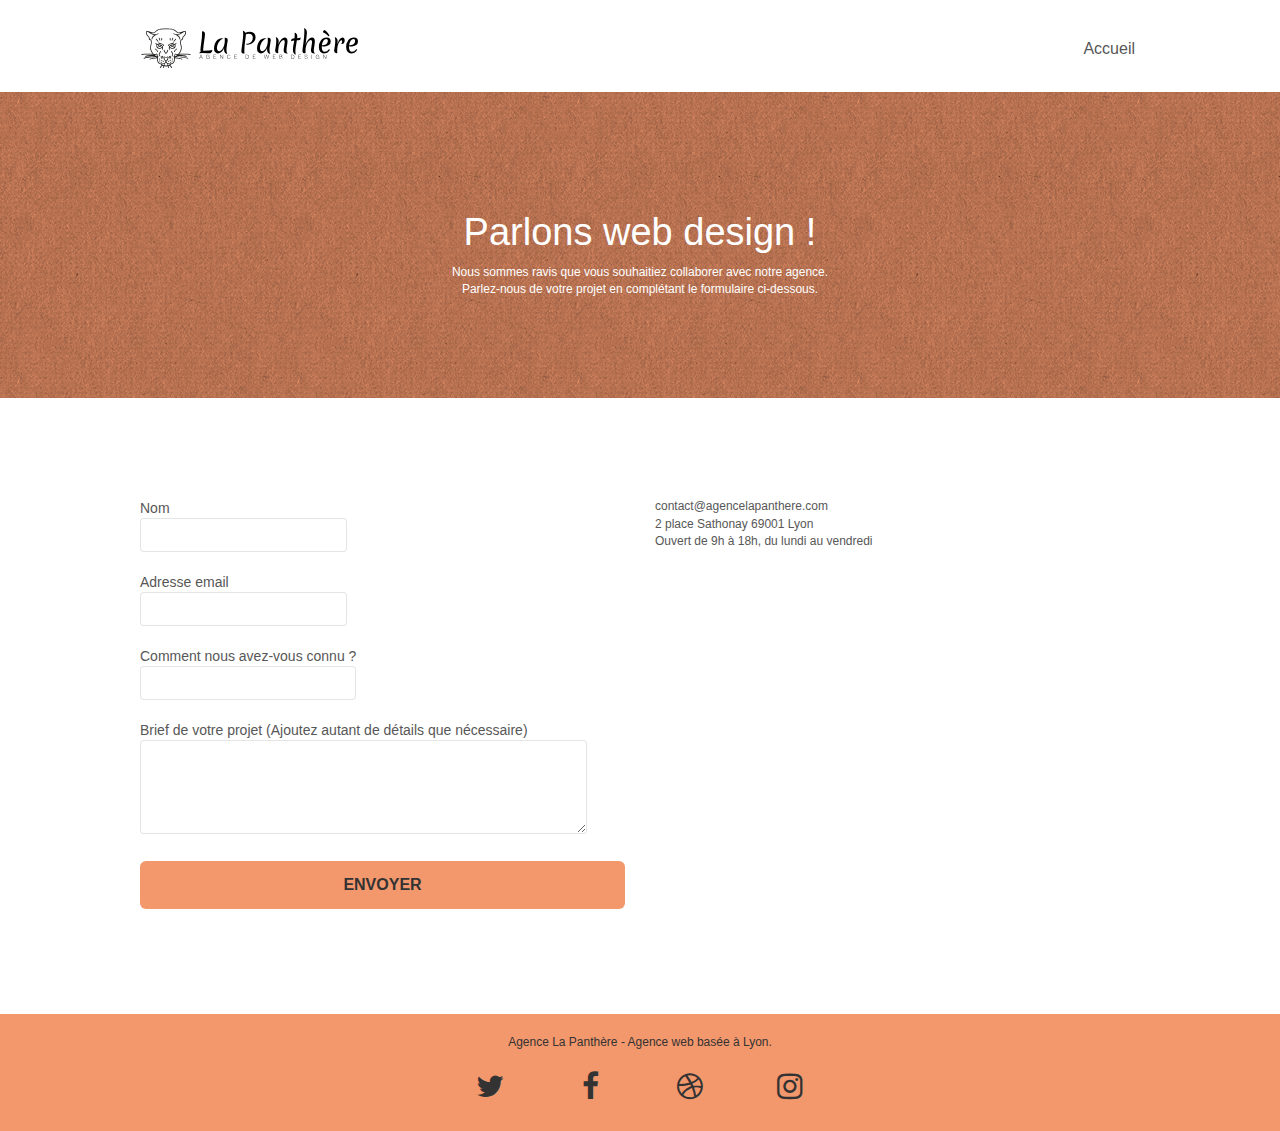
<file: page2.html>
<!doctype html>
<html lang="fr">
<head>
    <meta charset="utf-8">
    <meta name="description" content="Contactez notre agence de web design La Panthère, basée à Lyon.">
    <meta name="viewport" content="width=device-width, initial-scale=1.0, viewport-fit=cover">
    <link rel="shortcut icon" type="image/png" href="favicon.jpg">
    
	<link rel="stylesheet" type="text/css" href="./css/bootstrap.css">
	<link rel="stylesheet" type="text/css" href="style.css">
	<link rel="stylesheet" type="text/css" href="./css/font-awesome.css">
	<link rel="stylesheet" type="text/css" href="./css/et-line.css">
    
	<script src="./js/jquery-2.1.0.js"></script>
	<script src="./js/bootstrap.js"></script>
	<script src="./js/blocs.js"></script>
	<script src="./js/jqBootstrapValidation.js"></script>
	<script src="./js/formHandler.js"></script>
    <title>Contactez-nous | La panthère</title>
    
<!-- Analytics -->
 
<!-- Analytics END --> 
</head>
<body>
<div class="page-container"> 
<!-- bloc-0 -->
<header class="bloc bgc-white l-bloc " id="bloc-0">
	<div class="container bloc-sm">
		<nav class="navbar row">
			<div class="navbar-header">
				<a class="navbar-brand" href="index.html"><img src="img/agence-la-panthere-monochrome.svg" alt="atlanta web design logo"/></a>
				<button id="nav-toggle" type="button" class="ui-navbar-toggle navbar-toggle" data-toggle="collapse" data-target=".navbar-1">
					<span class="sr-only">Toggle navigation</span><span class="icon-bar"></span><span class="icon-bar"></span><span class="icon-bar"></span>
				</button>
			</div>
			<div class="collapse navbar-collapse navbar-1 special-dropdown-nav">
				<ul class="site-navigation nav navbar-nav">
					<li>
						<a href="index.html">Accueil</a>
					</li>
				</ul>
			</div>
		</nav>
	</div>
</header>
<!-- bloc-0 END -->

<!-- bloc-6 -->
<section class="bloc bg-dots-bg bg-repeat bgc-atomic-tangerine d-bloc bloc-bg-texture texture-paper" id="bloc-6">
	<div class="container bloc-lg">
		<div class="row">
			<div class="col-sm-12">
				<h1 class="text-center hero-bloc-text tc-white">
					Parlons web design !
				</h1>
				<p class="text-center mg-lg tc-white tight-width-whitespace">
					Nous sommes ravis que vous souhaitiez collaborer avec notre agence.<br>
					Parlez-nous de votre projet en complétant le formulaire ci-dessous.
				</p>
			</div>
		</div>
	</div>
</section>
<!-- bloc-6 END -->

<!-- bloc-7 -->
<section class="bloc bgc-white l-bloc" id="bloc-7">
	<div class="container bloc-lg">
		<div class="row">
			<div class="col-sm-6">
				<form id="form_1">
					<div class="form-group">
						<label>
							Nom
							<input id="name" class="form-control" required />
						</label>
						
					</div>
					<div class="form-group">
						<label>
							Adresse email
							<input id="email" class="form-control" type="email" required />
						</label>
						
					</div>
					<div class="form-group">
						<label>
							Comment nous avez-vous connu ?
							<input class="form-control" type="email" required id="input_504" />
						</label>
						
					</div>
					<div class="form-group">
						<label>
							Brief de votre projet (Ajoutez autant de détails que nécessaire)
							<textarea id="message" class="form-control" rows="4" cols="50" required></textarea>
						</label>
					</div> 
					<button class="bloc-button btn btn-lg btn-block cta-hero btn-atomic-tangerine" type="submit">
						Envoyer
					</button>
				</form>
			</div>
			<div class="col-sm-6">
				<p>
					contact@agencelapanthere.com<br>2 place Sathonay 69001 Lyon<br>Ouvert de 9h à 18h, du lundi au vendredi<br>
				</p>
			</div>
		</div>
	</div>
</section>
<!-- bloc-7 END -->

<!-- Footer - bloc-8 -->
<footer class="bloc bgc-atomic-tangerine d-bloc" id="bloc-8">
	<div class="container bloc-sm">
		<div class="row">
			<div class="col-sm-12">
				<p class="text-center">
					Agence La Panthère - Agence web basée à Lyon.<br>
				</p>
				<div class="row row-no-gutters social">
					<div class="col-sm-3">
						<div class="text-center">
							<a class="social" href="https://twitter.com/home?lang=fr" title="Lien vers le compte Twitter de La Panthère"><span class="fa fa-twitter icon-md"></span></a>
						</div>
					</div>
					<div class="col-sm-3">
						<div class="text-center">
							<a class="social" href="https://fr-fr.facebook.com/" title="Lien vers le compte Facebook de La Panthère"><span class="fa fa-facebook icon-md"></span></a>
						</div>
					</div>
					<div class="col-sm-3">
						<div class="text-center">
							<a class="social" href="https://dribbble.com/" title="Lien vers le compte Dribbble de La Panthère"><span class="fa fa-dribbble icon-md"></span></a>
						</div>
					</div>
					<div class="col-sm-3">
						<div class="text-center">
							<a class="social" href="https://www.instagram.com/?hl=fr" title="Lien vers le compte Instagram de La Panthère"><span class="fa fa-instagram icon-md"></span></a>
						</div>
					</div>
				</div>
			</div>
		</div>
	</div>
</footer>
<!-- Footer - bloc-8 END -->
</div>
</body>
</html>
</file>
<file: style.css>
body {
    margin: 0;
    padding: 0;
    background: #FFF;
    overflow-x: hidden;
    -webkit-font-smoothing: antialiased;
    -moz-osx-font-smoothing: grayscale;
}

a,
button {
    transition: all .3s ease-in-out;
}

a:hover {
    text-decoration: none;
    cursor: pointer;
}

#page-loading-blocs-notifaction {
    position: fixed;
    top: 0;
    bottom: 0;
    width: 100%;
    z-index: 100000;
    background: #FFFFFF url("img/pageload-spinner.gif") no-repeat center center;
}

.bloc {
    width: 100%;
    clear: both;
    background: 50% 50% no-repeat;
    padding: 0 50px;
    -webkit-background-size: cover;
    -moz-background-size: cover;
    -o-background-size: cover;
    background-size: cover;
    position: relative;
}

.bloc .container {
    padding-left: 0;
    padding-right: 0;
}

.bloc-lg {
    padding: 100px 50px;
}

.bloc-md {
    padding: 50px;
}

.bloc-sm {
    padding: 20px 50px;
}

.bg-center,
.bg-l-edge,
.bg-r-edge,
.bg-t-edge,
.bg-b-edge,
.bg-tl-edge,
.bg-bl-edge,
.bg-tr-edge,
.bg-br-edge,
.bg-repeat {
    -webkit-background-size: auto!important;
    -moz-background-size: auto!important;
    -o-background-size: auto!important;
    background-size: auto!important;
}

.bg-repeat {
    background: repeat;
}

.bg-t-edge {
    background: top no-repeat;
}

.bloc-bg-texture::before {
    content: "";
    background-size: 2px 2px;
    position: absolute;
    top: 0;
    bottom: 0;
    left: 0;
    right: 0;
}

.texture-paper::before {
    background: url("img/texture-paper.png");
    background-size: 280px 280px;
}

.b-parallax {
    background-attachment: fixed;
}

.d-bloc {
    color: rgba(255, 255, 255, .7);
}

.d-bloc button:hover {
    color: rgba(255, 255, 255, .9);
}

.d-bloc .icon-round,
.d-bloc .icon-square,
.d-bloc .icon-rounded,
.d-bloc .icon-semi-rounded-a,
.d-bloc .icon-semi-rounded-b {
    border-color: rgba(255, 255, 255, .9);
}

.d-bloc .divider-h span {
    border-color: rgba(255, 255, 255, .2);
}

.d-bloc .a-btn,
.d-bloc .navbar a,
.d-bloc .navbar-brand,
.d-bloc a .icon-sm,
.d-bloc a .icon-md,
.d-bloc a .icon-lg,
.d-bloc a .icon-xl,
.d-bloc h1 a,
.d-bloc h2 a,
.d-bloc h3 a,
.d-bloc h4 a,
.d-bloc h5 a,
.d-bloc h6 a,
.d-bloc p a {
    color: rgba(255, 255, 255, .6);
}

.d-bloc .a-btn:hover,
.d-bloc .navbar a:hover,
.d-bloc .navbar-brand:hover,
.d-bloc a:hover .icon-sm,
.d-bloc a:hover .icon-md,
.d-bloc a:hover .icon-lg,
.d-bloc a:hover .icon-xl,
.d-bloc h1 a:hover,
.d-bloc h2 a:hover,
.d-bloc h3 a:hover,
.d-bloc h4 a:hover,
.d-bloc h5 a:hover,
.d-bloc h6 a:hover,
.d-bloc p a:hover {
    color: rgba(255, 255, 255, 1);
}

.d-bloc .navbar-toggle .icon-bar {
    background: rgba(255, 255, 255, 1);
}

.d-bloc .btn-wire,
.d-bloc .btn-wire:hover {
    color: rgba(255, 255, 255, 1);
    border-color: rgba(255, 255, 255, 1);
}

.d-bloc .panel {
    color: rgba(0, 0, 0, .5);
}

.d-bloc .panel button:hover {
    color: rgba(0, 0, 0, .7);
}

.d-bloc .panel icon {
    border-color: rgba(0, 0, 0, .7);
}

.d-bloc .panel .divider-h span {
    border-color: rgba(0, 0, 0, .1);
}

.d-bloc .panel .a-btn {
    color: rgba(0, 0, 0, .6);
}

.d-bloc .panel .a-btn:hover {
    color: rgba(0, 0, 0, 1);
}

.d-bloc .panel .btn-wire,
.d-bloc .panel .btn-wire:hover {
    color: rgba(0, 0, 0, .7);
    border-color: rgba(0, 0, 0, .3);
}

.d-bloc .panel,
.l-bloc {
    color: rgba(0, 0, 0, .5);
}

.d-bloc .panel button:hover,
.l-bloc button:hover {
    color: rgba(0, 0, 0, .7);
}

.l-bloc .icon-round,
.l-bloc .icon-square,
.l-bloc .icon-rounded,
.l-bloc .icon-semi-rounded-a,
.l-bloc .icon-semi-rounded-b {
    border-color: rgba(0, 0, 0, .7);
}

.d-bloc .panel .divider-h span,
.l-bloc .divider-h span {
    border-color: rgba(0, 0, 0, .1);
}

.d-bloc .panel .a-btn,
.l-bloc .a-btn,
.l-bloc .navbar a,
.l-bloc .navbar-brand,
.l-bloc a .icon-sm,
.l-bloc a .icon-md,
.l-bloc a .icon-lg,
.l-bloc a .icon-xl,
.l-bloc h1 a,
.l-bloc h2 a,
.l-bloc h3 a,
.l-bloc h4 a,
.l-bloc h5 a,
.l-bloc h6 a,
.l-bloc p a {
    color: rgba(0, 0, 0, .6);
}

.d-bloc .panel .a-btn:hover,
.l-bloc .a-btn:hover,
.l-bloc .navbar a:hover,
.l-bloc .navbar-brand:hover,
.l-bloc a:hover .icon-sm,
.l-bloc a:hover .icon-md,
.l-bloc a:hover .icon-lg,
.l-bloc a:hover .icon-xl,
.l-bloc h1 a:hover,
.l-bloc h2 a:hover,
.l-bloc h3 a:hover,
.l-bloc h4 a:hover,
.l-bloc h5 a:hover,
.l-bloc h6 a:hover,
.l-bloc p a:hover {
    color: rgba(0, 0, 0, 1);
}

.l-bloc .navbar-toggle .icon-bar {
    color: rgba(0, 0, 0, .6);
}

.d-bloc .panel .btn-wire,
.d-bloc .panel .btn-wire:hover,
.l-bloc .btn-wire,
.l-bloc .btn-wire:hover {
    color: rgba(0, 0, 0, .7);
    border-color: rgba(0, 0, 0, .3);
}

.voffset {
    margin-top: 30px;
}

.voffset-lg {
    margin-top: 80px;
}

.row-no-gutters {
    margin-right: 0;
    margin-left: 0;
}

.row.row-no-gutters > [class^="col-"],
.row.row-no-gutters > [class*=" col-"] {
    padding-right: 0;
    padding-left: 0;
}

#bloc-1-hero h1 {
    font-size: 32px;
}

.navbar {
    margin-bottom: 0;
    z-index: 1;
}

.navbar-brand {
    height: auto;
    padding: 3px 15px;
    font-size: 25px;
    font-weight: normal;
    font-weight: 600;
    line-height: 44px;
}

.navbar-brand img {
    max-height: 200px;
    margin: 0 5px 0 0;
    display: inline;
}

.navbar-brand img[src$=svg] {
    min-width: 100px;
    height: 40px;
}

.nav-center .navbar-brand img {
    margin: 0;
}

.navbar .nav {
    padding-top: 2px;
    margin-right: -16px;
    float: right;
    z-index: 1;
}

.nav > li {
    float: left;
    margin-top: 4px;
    font-size: 16px;
}

.navbar-nav .open .dropdown-menu > li > a {
    text-align: inherit;
}

.nav > li a:hover,
.nav > li a:focus {
    background: transparent;
}

.navbar-toggle {
    margin: 10px 10px 0 0;
    border: 0px;
}

.navbar-toggle:hover {
    background: transparent!important;
}

.navbar-toggle .icon-bar {
    background-color: rgba(0, 0, 0, .5);
    width: 26px;
}

.nav-invert .navbar .nav {
    float: left;
}

.nav-invert .navbar-header,
.nav-invert .navbar-brand {
    float: right;
    position: relative;
    z-index: 2;
}

@media (min-width: 768px) {
    .site-navigation {
        position: absolute;
        top: 50%;
        right: 20px;
        transform: translate(0, -50%);
        -webkit-transform: translateY(-50%);
    }
    .nav > li .dropdown-menu a,
    .nav > li .dropdown-menu a:hover {
        color: #484848;
    }
    .nav-invert .site-navigation {
        left: 0;
        right: 0;
    }
    .nav-center {
        text-align: center;
    }
    .nav-center .navbar-header {
        width: 100%;
    }
    .nav-center .navbar-header,
    .nav-center .navbar-brand,
    .nav-center .nav > li {
        float: none;
        display: inline-block;
    }
    .nav-center .site-navigation {
        position: relative;
        width: 100%;
        right: 0;
        margin-right: 0px;
        margin-top: 20px;
    }
    .nav-center.mini-nav .navbar-toggle {
        float: none;
        margin: 10px auto 0;
    }
}

.nav > li > .dropdown a {
    background: none!important;
    display: block;
    padding: 14px 15px;
}

nav .caret {
    margin: 0 5px;
}

.dropdown-menu .dropdown-menu {
    top: -8px;
    left: 100%;
}

.dropdown-menu .dropmenu-flow-right {
    top: 100%;
    left: 0;
    margin-left: -1px;
    border-top-left-radius: 0;
    border-top-right-radius: 0;
}

.dropdown-menu .dropdown span {
    border: 4px solid black;
    border-top-color: transparent;
    border-right-color: transparent;
    border-bottom-color: transparent;
    margin: 6px -5px 0 0!important;
    float: right;
}

.mg-md {
    margin-top: 10px;
    margin-bottom: 20px;
}

.mg-lg {
    margin-top: 10px;
    margin-bottom: 40px;
}

.btn {
    margin: 0 5px 5px 0;
}

.btn.pull-right {
    margin: 0 0 5px 5px;
}

.btn-d,
.btn-d:hover,
.btn-d:focus {
    color: #FFF;
    background: rgba(0, 0, 0, .3);
}

.btn-rd {
    border-radius: 40px;
}

.btn-clean {
    border: 1px solid rgba(0, 0, 0, .08);
    border-bottom-color: rgba(0, 0, 0, .1);
    text-shadow: 0 1px 0 rgba(0, 0, 1, .1);
    box-shadow: 0 1px 3px rgba(0, 0, 1, .25), inset 0 1px 0 0 rgba(255, 255, 255, .15);
}

.icon-md {
    font-size: 30px!important;
    padding: 10px;
}

.icon-lg {
    font-size: 60px!important;
}

.sm-shadow {
    text-shadow: 0 1px 2px rgba(0, 0, 0, .3);
}

.panel-sq,
.panel-sq .panel-heading,
.panel-sq .panel-footer {
    border-radius: 0;
}

.panel-rd {
    border-radius: 30px;
}

.panel-rd .panel-heading {
    border-radius: 29px 29px 0 0;
}

.panel-rd .panel-footer {
    border-radius: 0 0 29px 29px;
}

.form-control {
    border-color: rgba(0, 0, 0, .1);
    box-shadow: none;
}

.scrollToTop {
    width: 40px;
    height: 40px;
    position: fixed;
    bottom: 20px;
    right: 20px;
    opacity: 1;
    z-index: 500;
    transition: all .3s ease-in-out;
}

.scrollToTop span {
    margin-top: 6px;
    color: #FFFFFF!important;
}

.showScrollTop {
    font-size: 14px;
    opacity: 1;
}

a[data-lightbox] {
    position: relative;
    display: block;
    text-align: center;
}

a[data-lightbox]:hover::before {
    content: "+";
    font-family: "HelveticaNeue-Light", "Helvetica Neue Light", "Helvetica Neue", Helvetica, Arial;
    font-size: 32px;
    width: 50px;
    height: 50px;
    margin-left: -25px;
    border-radius: 50%;
    background: rgba(0, 0, 0, .6);
    color: #FFF;
    font-weight: 100;
    z-index: 1;
    position: absolute;
    top: 50%;
    transform: translateY(-50%);
    -webkit-transform: translateY(-50%);
}

a[data-lightbox]:hover img {
    opacity: 0.6;
    -webkit-animation-fill-mode: none;
    animation-fill-mode: none;
}

#lightbox-modal {
    display: flex;
    align-items: center;
}

#lightbox-modal .modal-dialog {
    width: 90%;
    max-width: 900px;
    margin: 0 auto 0;
}

#lightbox-modal .modal-dialog img {
    max-height: 90vh;
    margin: 0 auto;
}

.lightbox-caption {
    padding: 20px;
    color: #FFF;
    background: rgba(0, 0, 0, .5);
    position: absolute;
    left: 15px;
    right: 15px;
    bottom: 5px;
}

.close-lightbox {
    color: #FFF;
    font-size: 30px;
    position: absolute;
    top: 20px;
    right: 20px;
    z-index: 20;
    background: rgba(0, 0, 0, .5);
    border: none;
    line-height: 30px;
    padding: 0 9px 5px;
    opacity: 0.3;
}

.close-lightbox:hover,
.next-lightbox:hover,
.prev-lightbox:hover {
    opacity: 1.0;
    color: #FFF;
}

.next-lightbox,
.prev-lightbox {
    font-size: 20px;
    color: rgba(255, 255, 255, .9);
    background: rgba(0, 0, 0, .5);
    transition: all .2s ease-in-out;
    position: absolute;
    top: 45%;
    z-index: 1;
    opacity: 0.4;
}

.next-lightbox {
    padding: 6px 8px 1px 13px;
    right: 25px;
}

.prev-lightbox {
    padding: 6px 13px 1px 10px;
    left: 25px;
}

.snapshot-lb .modal-body {
    padding-bottom: 45px;
}

.snapshot-lb .lightbox-caption {
    padding: 0;
    color: rgba(0, 0, 0, .5);
    background: none;
}

h1,
h2,
h3,
h4,
h5,
h6,
p,
label,
.btn,
a {
    font-family: "helvetica";
    font-weight: 400;
    color: #575757!important;
}

.container {
    max-width: 1000px;
}

.hero-bloc-text {
    font-size: 38px;
}

.hero-bloc-text-sub {
    font-size: 36px;
}

.statement-bloc-text {
    line-height: 26px;
    font-style: italic;
    font-size: 20px;
    text-align: center;
    font-weight: lighter;
    max-width: 520px;
    margin: auto auto auto auto;
}

p {
    font-size: 12px;
}

.tight-width-whitespace {
    max-width: 600px;
    margin: auto auto auto auto;
}

.h1 {
    font-size: 20px;
    font-family: "Open Sans";
}

.cta-hero {
    margin-top: 22px;
    color: #FFFFFF!important;
    text-transform: uppercase;
    padding: 12px 28px 12px 28px;
    font-size: 16px;
    font-weight: 700;
}

.social {
    max-width: 400px;
    margin: auto auto auto auto;
}

h2 {
    font-size: 22px;
    line-height: 1.4em;
}

h3 {
    font-size: 15px;
    text-transform: uppercase;
    font-weight: 700;
    color: #333333!important;
}

.med-width-whitespace {
    max-width: 800px;
    margin: auto auto auto auto;
    box-shadow: 0px 0px 0px #000000;
}

h1 {
    color: #333333!important;
}

h4 {
    color: #333333!important;
}

.icons {
    margin-bottom: 14px;
    margin-top: 24px;
}

.white {
    color: #FFFFFF!important;
}

.portfolio-thumb {
    margin-bottom: 24px;
    margin-left: auto;
    margin-right: auto;
}

.portfolio-row {
    margin-bottom: 44px;
    margin-top: 50px;
}

.avatar {
    box-shadow: 0px 4px 9px rgba(0, 0, 0, 0.3);
}

.black-background {
    background-color: rgba(165, 147, 99, 0.7);
    padding: 40px 40px 40px 40px;
}

.bold-link {
    font-weight: 900;
    text-decoration: underline!important;
}

.bgc-white {
    background-color: #FFFFFF;
}

.bgc-dark-slate-blue {
    background-color: #364577;
}

.bgc-atomic-tangerine {
    background-color: #F3976C;
}

.tc-white {
    color: #FFFFFF!important;
}

.btn-atomic-tangerine {
    background: #F3976C;
    color: #333333!important;
}

.btn-atomic-tangerine:hover {
    background: #c27956!important;
    color: #333333!important;
}

.ltc-white {
    color: #FFFFFF!important;
}

.ltc-white:hover {
    color: #cccccc!important;
}

.ltc-atomic-tangerine {
    color: #F3976C!important;
}

.ltc-atomic-tangerine:hover {
    color: #c27956!important;
}

.icon-dark-slate-blue {
    color: #364577!important;
    border-color: #364577!important;
}

.bg-dots-bg {
    background-image: url("img/dots-bg.png");
}

.bg-lines-h2-bg {
    background-image: url("img/lines-h2-bg.png");
}

.bg-banniere {
    background-image: url("img/agence-la-panthere.jpg");
}

.bg-presentation {
    background-image: url("img/image-de-presentation.bmp");
}

@media (max-width: 1024px) {
    .bloc {
        padding-left: 20px;
        padding-right: 20px;
    }
    .bloc.full-width-bloc,
    .bloc-tile-2.full-width-bloc .container,
    .bloc-tile-3.full-width-bloc .container,
    .bloc-tile-4.full-width-bloc .container {
        padding-left: 0;
        padding-right: 0;
    }
}

@media (max-width: 992px) and (min-width: 768px) {
    .navbar .nav {
        max-width: 80%
    }
    .nav-center.navbar .nav {
        max-width: 100%
    }
}

@media only screen and (min-device-width: 768px) and (max-device-width: 1024px) and (orientation: landscape) {
    .b-parallax {
        background-attachment: scroll;
    }
}

@media only screen and (min-device-width: 1024px) and (max-device-width: 1366px) and (-webkit-min-device-pixel-ratio: 1.5) {
    .b-parallax {
        background-attachment: scroll;
    }
}

@media (max-width: 991px) {
    .container {
        width: 100%;
    }
    .b-parallax {
        background-attachment: scroll;
    }
    .page-container,
    #hero-bloc {
        overflow-x: hidden;
        position: relative;
    }
    .bloc {
        padding-left: constant(safe-area-inset-left);
        padding-right: constant(safe-area-inset-right);
    }
    .bloc-group,
    .bloc-group .bloc {
        display: block;
        width: 100%;
    }
    .bloc-fill-screen .fill-bloc-top-edge,
    .bloc-fill-screen .fill-bloc-bottom-edge {
        padding: 0 20px;
        padding-left: constant(safe-area-inset-left);
        padding-right: constant(safe-area-inset-right);
    }
}

@media (max-width: 767px) {
    .page-container {
        overflow-x: hidden;
        position: relative;
    }
    h1,
    h2,
    h3,
    h4,
    h5,
    h6,
    p,
    #disqus_thread {
        padding-left: 10px!important;
        padding-right: 10px!important;
    }
    .b-parallax {
        background-attachment: scroll;
    }
    .navbar .nav {
        padding-top: 0;
        border-top: 1px solid rgba(0, 0, 0, .2);
        float: none!important;
    }
    .navbar.row {
        margin-left: 0;
        margin-right: 0;
    }
    .site-navigation {
        position: inherit;
        transform: none;
        -webkit-transform: none;
        -ms-transform: none;
    }
    .nav > li {
        margin-top: 0;
        border-bottom: 1px solid rgba(0, 0, 0, .1);
        background: rgba(0, 0, 0, .05);
        text-align: left;
        padding-left: 15px;
        width: 100%;
    }
    .nav > li:hover {
        background: rgba(0, 0, 0, .08);
    }
    .dropdown .dropdown a .caret {
        float: none;
        margin: 5px 0 0 10px!important;
        border: 4px solid black;
        border-bottom-color: transparent;
        border-right-color: transparent;
        border-left-color: transparent;
    }
    #hero-bloc .navbar .nav {
        background: rgba(0, 0, 0, .8);
    }
    #hero-bloc .navbar .nav a {
        color: rgba(255, 255, 255, .6);
    }
    .hero {
        padding: 50px 0;
    }
    .hero-nav {
        left: -1px;
        right: -1px;
    }
    .navbar-collapse {
        padding: 0;
        overflow-x: hidden;
        -webkit-box-shadow: none;
        box-shadow: none;
    }
    .navbar-brand img {
        max-height: 40px;
        width: auto;
    }
    .nav-invert .navbar-header {
        float: none;
        width: 100%;
    }
    .nav-invert .navbar-toggle {
        float: left;
        margin-left: 10px;
    }
    .bloc {
        padding-left: 0;
        padding-right: 0;
    }
    .bloc-xxl,
    .bloc-xl,
    .bloc-lg {
        padding: 40px 0;
    }
    .bloc-sm,
    .bloc-md {
        padding-left: 0;
        padding-right: 0;
    }
    .bloc-tile-2 .container,
    .bloc-tile-3 .container,
    .bloc-tile-4 .container,
    .bloc-fill-screen .fill-bloc-top-edge,
    .bloc-fill-screen .fill-bloc-bottom-edge {
        padding-left: 0;
        padding-right: 0;
    }
    .a-block {
        padding: 0 10px;
    }
    .btn-dwn {
        display: none;
    }
    .voffset {
        margin-top: 5px;
    }
    .voffset-md {
        margin-top: 20px;
    }
    .voffset-lg {
        margin-top: 30px;
    }
    form {
        padding: 5px;
    }
    .close-lightbox {
        display: inline-block;
    }
    .blocsapp-device-iphone5 {
        background-size: 216px 425px;
        padding-top: 60px;
        width: 216px;
        height: 425px;
    }
    .blocsapp-device-iphone5 img {
        width: 180px;
        height: 320px;
    }
}

@media (max-width: 400px) {
    .bloc {
        padding-left: 0;
        padding-right: 0;
    }
}

@media (max-width: 767px) {
    .bloc-mob-center-text {
        text-align: center;
    }
}

#quote, #quote-signature {
    font-size: 16px;
}

#quote{
    font-weight: 600;
}

#form-container {
    margin-left: auto;
    margin-right: auto;
}

#presentation-logo {
    width: 100px;
}

footer p {
    color: #333333!important;
}

.social > span {
    color: #333333!important;
}
</file>
<file: css/et-line.css>
@font-face {
    font-family: et-line;
    src: url(../fonts/et-line.eot);
    src: url(../fonts/et-line.eot?#iefix) format('embedded-opentype'), url(../fonts/et-line.woff) format('woff'), url(../fonts/et-line.ttf) format('truetype'), url(../fonts/et-line.svg#et-line) format('svg');
    font-weight: 400;
    font-style: normal
}

.et-icon-adjustments,
.et-icon-alarmclock,
.et-icon-anchor,
.et-icon-aperture,
.et-icon-attachment,
.et-icon-bargraph,
.et-icon-basket,
.et-icon-beaker,
.et-icon-bike,
.et-icon-book-open,
.et-icon-briefcase,
.et-icon-browser,
.et-icon-calendar,
.et-icon-camera,
.et-icon-caution,
.et-icon-chat,
.et-icon-circle-compass,
.et-icon-clipboard,
.et-icon-clock,
.et-icon-cloud,
.et-icon-compass,
.et-icon-desktop,
.et-icon-dial,
.et-icon-document,
.et-icon-documents,
.et-icon-download,
.et-icon-dribbble,
.et-icon-edit,
.et-icon-envelope,
.et-icon-expand,
.et-icon-facebook,
.et-icon-flag,
.et-icon-focus,
.et-icon-gears,
.et-icon-genius,
.et-icon-gift,
.et-icon-global,
.et-icon-globe,
.et-icon-googleplus,
.et-icon-grid,
.et-icon-happy,
.et-icon-hazardous,
.et-icon-heart,
.et-icon-hotairballoon,
.et-icon-hourglass,
.et-icon-key,
.et-icon-laptop,
.et-icon-layers,
.et-icon-lifesaver,
.et-icon-lightbulb,
.et-icon-linegraph,
.et-icon-linkedin,
.et-icon-lock,
.et-icon-magnifying-glass,
.et-icon-map,
.et-icon-map-pin,
.et-icon-megaphone,
.et-icon-mic,
.et-icon-mobile,
.et-icon-newspaper,
.et-icon-notebook,
.et-icon-paintbrush,
.et-icon-paperclip,
.et-icon-pencil,
.et-icon-phone,
.et-icon-picture,
.et-icon-pictures,
.et-icon-piechart,
.et-icon-presentation,
.et-icon-pricetags,
.et-icon-printer,
.et-icon-profile-female,
.et-icon-profile-male,
.et-icon-puzzle,
.et-icon-quote,
.et-icon-recycle,
.et-icon-refresh,
.et-icon-ribbon,
.et-icon-rss,
.et-icon-sad,
.et-icon-scissors,
.et-icon-scope,
.et-icon-search,
.et-icon-shield,
.et-icon-speedometer,
.et-icon-strategy,
.et-icon-streetsign,
.et-icon-tablet,
.et-icon-target,
.et-icon-telescope,
.et-icon-toolbox,
.et-icon-tools,
.et-icon-tools-2,
.et-icon-trophy,
.et-icon-tumblr,
.et-icon-twitter,
.et-icon-upload,
.et-icon-video,
.et-icon-wallet,
.et-icon-wine {
    font-family: et-line;
    speak: none;
    font-style: normal;
    font-weight: 400;
    font-variant: normal;
    text-transform: none;
    line-height: 1;
    -webkit-font-smoothing: antialiased;
    -moz-osx-font-smoothing: grayscale;
    display: inline-block
}

.et-icon-mobile:before {
    content: "\e000"
}

.et-icon-laptop:before {
    content: "\e001"
}

.et-icon-desktop:before {
    content: "\e002"
}

.et-icon-tablet:before {
    content: "\e003"
}

.et-icon-phone:before {
    content: "\e004"
}

.et-icon-document:before {
    content: "\e005"
}

.et-icon-documents:before {
    content: "\e006"
}

.et-icon-search:before {
    content: "\e007"
}

.et-icon-clipboard:before {
    content: "\e008"
}

.et-icon-newspaper:before {
    content: "\e009"
}

.et-icon-notebook:before {
    content: "\e00a"
}

.et-icon-book-open:before {
    content: "\e00b"
}

.et-icon-browser:before {
    content: "\e00c"
}

.et-icon-calendar:before {
    content: "\e00d"
}

.et-icon-presentation:before {
    content: "\e00e"
}

.et-icon-picture:before {
    content: "\e00f"
}

.et-icon-pictures:before {
    content: "\e010"
}

.et-icon-video:before {
    content: "\e011"
}

.et-icon-camera:before {
    content: "\e012"
}

.et-icon-printer:before {
    content: "\e013"
}

.et-icon-toolbox:before {
    content: "\e014"
}

.et-icon-briefcase:before {
    content: "\e015"
}

.et-icon-wallet:before {
    content: "\e016"
}

.et-icon-gift:before {
    content: "\e017"
}

.et-icon-bargraph:before {
    content: "\e018"
}

.et-icon-grid:before {
    content: "\e019"
}

.et-icon-expand:before {
    content: "\e01a"
}

.et-icon-focus:before {
    content: "\e01b"
}

.et-icon-edit:before {
    content: "\e01c"
}

.et-icon-adjustments:before {
    content: "\e01d"
}

.et-icon-ribbon:before {
    content: "\e01e"
}

.et-icon-hourglass:before {
    content: "\e01f"
}

.et-icon-lock:before {
    content: "\e020"
}

.et-icon-megaphone:before {
    content: "\e021"
}

.et-icon-shield:before {
    content: "\e022"
}

.et-icon-trophy:before {
    content: "\e023"
}

.et-icon-flag:before {
    content: "\e024"
}

.et-icon-map:before {
    content: "\e025"
}

.et-icon-puzzle:before {
    content: "\e026"
}

.et-icon-basket:before {
    content: "\e027"
}

.et-icon-envelope:before {
    content: "\e028"
}

.et-icon-streetsign:before {
    content: "\e029"
}

.et-icon-telescope:before {
    content: "\e02a"
}

.et-icon-gears:before {
    content: "\e02b"
}

.et-icon-key:before {
    content: "\e02c"
}

.et-icon-paperclip:before {
    content: "\e02d"
}

.et-icon-attachment:before {
    content: "\e02e"
}

.et-icon-pricetags:before {
    content: "\e02f"
}

.et-icon-lightbulb:before {
    content: "\e030"
}

.et-icon-layers:before {
    content: "\e031"
}

.et-icon-pencil:before {
    content: "\e032"
}

.et-icon-tools:before {
    content: "\e033"
}

.et-icon-tools-2:before {
    content: "\e034"
}

.et-icon-scissors:before {
    content: "\e035"
}

.et-icon-paintbrush:before {
    content: "\e036"
}

.et-icon-magnifying-glass:before {
    content: "\e037"
}

.et-icon-circle-compass:before {
    content: "\e038"
}

.et-icon-linegraph:before {
    content: "\e039"
}

.et-icon-mic:before {
    content: "\e03a"
}

.et-icon-strategy:before {
    content: "\e03b"
}

.et-icon-beaker:before {
    content: "\e03c"
}

.et-icon-caution:before {
    content: "\e03d"
}

.et-icon-recycle:before {
    content: "\e03e"
}

.et-icon-anchor:before {
    content: "\e03f"
}

.et-icon-profile-male:before {
    content: "\e040"
}

.et-icon-profile-female:before {
    content: "\e041"
}

.et-icon-bike:before {
    content: "\e042"
}

.et-icon-wine:before {
    content: "\e043"
}

.et-icon-hotairballoon:before {
    content: "\e044"
}

.et-icon-globe:before {
    content: "\e045"
}

.et-icon-genius:before {
    content: "\e046"
}

.et-icon-map-pin:before {
    content: "\e047"
}

.et-icon-dial:before {
    content: "\e048"
}

.et-icon-chat:before {
    content: "\e049"
}

.et-icon-heart:before {
    content: "\e04a"
}

.et-icon-cloud:before {
    content: "\e04b"
}

.et-icon-upload:before {
    content: "\e04c"
}

.et-icon-download:before {
    content: "\e04d"
}

.et-icon-target:before {
    content: "\e04e"
}

.et-icon-hazardous:before {
    content: "\e04f"
}

.et-icon-piechart:before {
    content: "\e050"
}

.et-icon-speedometer:before {
    content: "\e051"
}

.et-icon-global:before {
    content: "\e052"
}

.et-icon-compass:before {
    content: "\e053"
}

.et-icon-lifesaver:before {
    content: "\e054"
}

.et-icon-clock:before {
    content: "\e055"
}

.et-icon-aperture:before {
    content: "\e056"
}

.et-icon-quote:before {
    content: "\e057"
}

.et-icon-scope:before {
    content: "\e058"
}

.et-icon-alarmclock:before {
    content: "\e059"
}

.et-icon-refresh:before {
    content: "\e05a"
}

.et-icon-happy:before {
    content: "\e05b"
}

.et-icon-sad:before {
    content: "\e05c"
}

.et-icon-facebook:before {
    content: "\e05d"
}

.et-icon-twitter:before {
    content: "\e05e"
}

.et-icon-googleplus:before {
    content: "\e05f"
}

.et-icon-rss:before {
    content: "\e060"
}

.et-icon-tumblr:before {
    content: "\e061"
}

.et-icon-linkedin:before {
    content: "\e062"
}

.et-icon-dribbble:before {
    content: "\e063"
}
</file>
